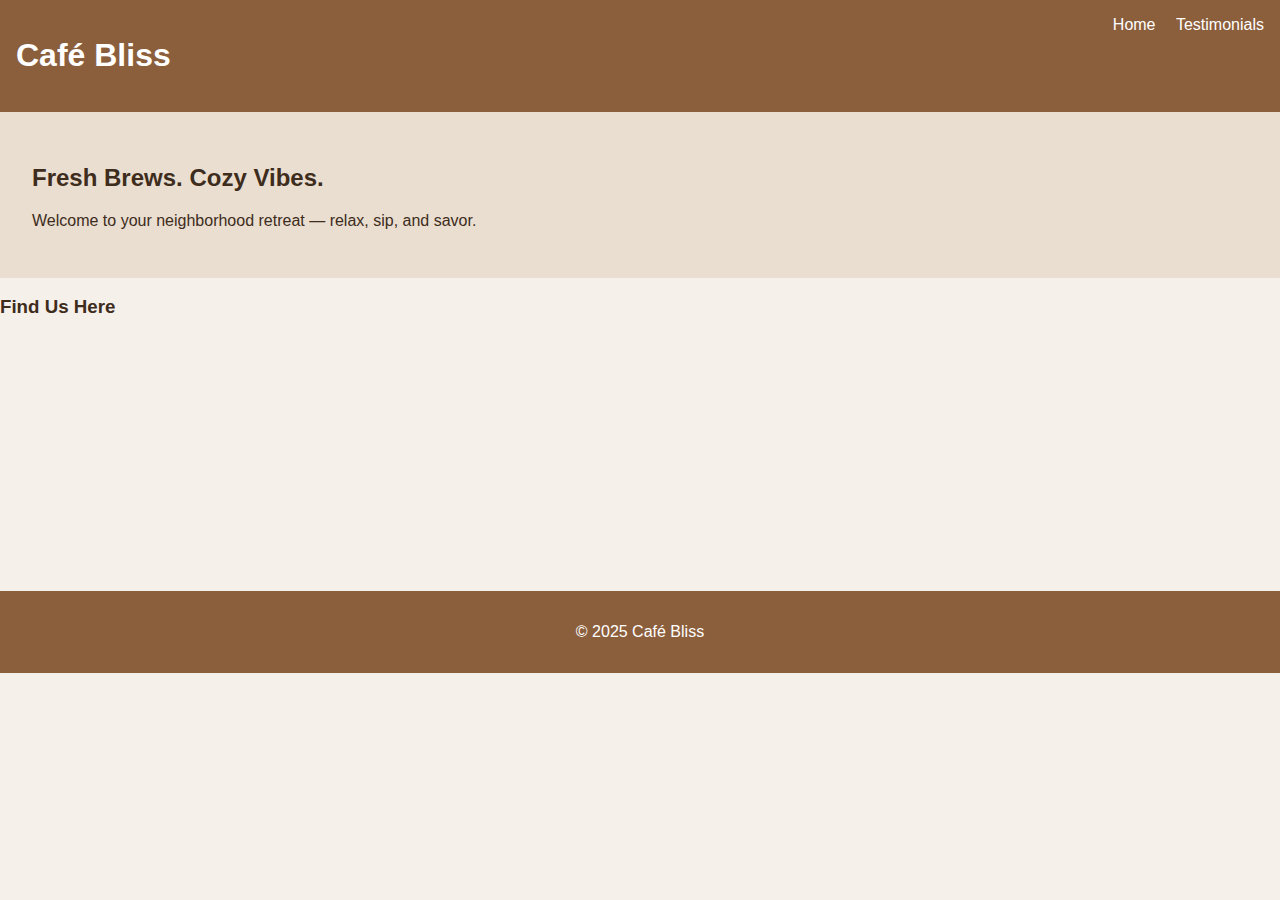
<file: index.html>
<!DOCTYPE html>
<html lang="en">
<head>
  <meta charset="UTF-8" />
  <meta name="viewport" content="width=device-width, initial-scale=1.0"/>
  <title>Café Bliss</title>
  <link rel="stylesheet" href="styles.css"/>
</head>
<body>
  <header>
    <h1>Café Bliss</h1>
    <nav>
      <a href="index.html">Home</a>
      <a href="testimonials.html">Testimonials</a>
    </nav>
  </header>

  <section class="hero">
    <h2>Fresh Brews. Cozy Vibes.</h2>
    <p>Welcome to your neighborhood retreat — relax, sip, and savor.</p>
  </section>

  <section class="map">
    <h3>Find Us Here</h3>
    <iframe src="https://www.google.com/maps/embed?pb=!1m18!..." width="100%" height="250" style="border:0;" allowfullscreen="" loading="lazy"></iframe>
  </section>

  <footer>
    <p>&copy; 2025 Café Bliss</p>
  </footer>
</body>
</html>
</file>
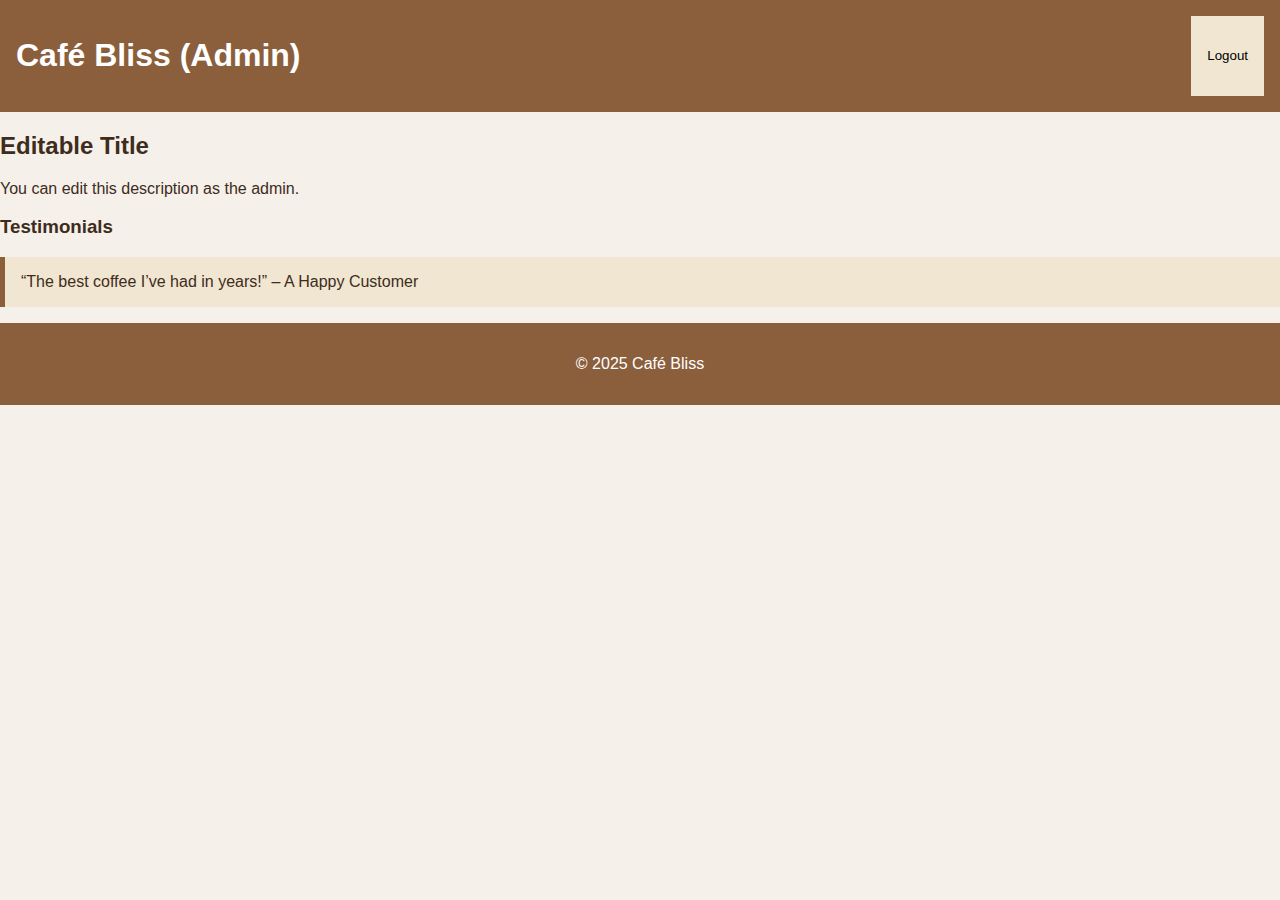
<file: admin.html>
<!DOCTYPE html>
<html lang="en">
<head>
  <meta charset="UTF-8" />
  <meta name="viewport" content="width=device-width, initial-scale=1.0"/>
  <title>Admin – Café Bliss</title>
  <link rel="stylesheet" href="styles.css"/>
</head>
<body>
  <header>
    <h1 contenteditable="false">Café Bliss (Admin)</h1>
    <button id="logoutBtn">Logout</button>
  </header>

  <main>
    <section>
      <h2 contenteditable="true">Editable Title</h2>
      <p contenteditable="true">You can edit this description as the admin.</p>
    </section>
    <section>
      <h3>Testimonials</h3>
      <div class="testimonial" contenteditable="true">
        “The best coffee I’ve had in years!” – A Happy Customer
      </div>
    </section>
  </main>

  <footer>
    <p>&copy; 2025 Café Bliss</p>
  </footer>

  <script src="script.js"></script>
</body>
</html>
</file>
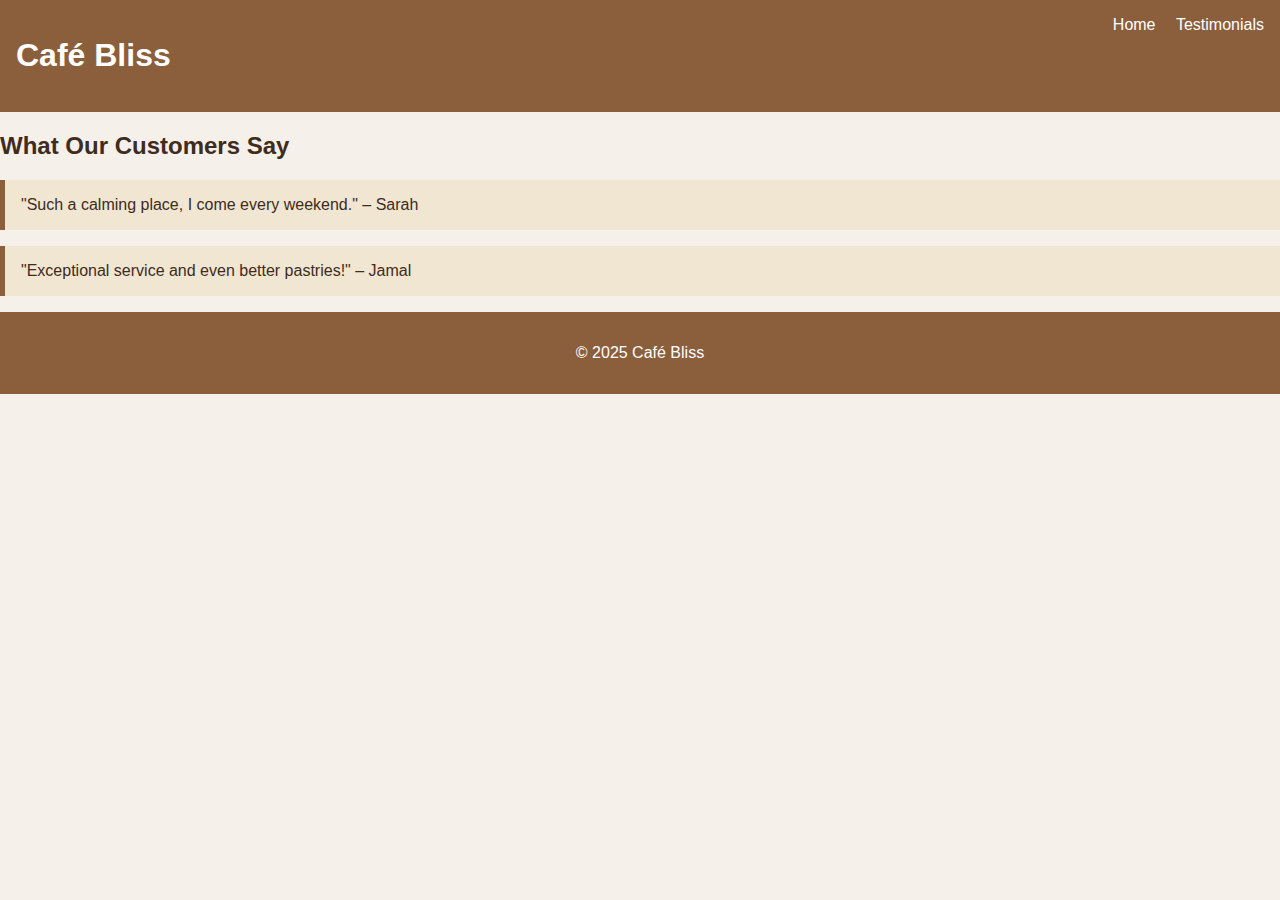
<file: testimonials.html>
<!DOCTYPE html>
<html lang="en">
<head>
  <meta charset="UTF-8"/>
  <meta name="viewport" content="width=device-width, initial-scale=1.0"/>
  <title>Testimonials – Café Bliss</title>
  <link rel="stylesheet" href="styles.css"/>
</head>
<body>
  <header>
    <h1>Café Bliss</h1>
    <nav>
      <a href="index.html">Home</a>
      <a href="testimonials.html">Testimonials</a>
    </nav>
  </header>

  <main>
    <section>
      <h2>What Our Customers Say</h2>
      <div class="testimonial">"Such a calming place, I come every weekend." – Sarah</div>
      <div class="testimonial">"Exceptional service and even better pastries!" – Jamal</div>
    </section>
  </main>

  <footer>
    <p>&copy; 2025 Café Bliss</p>
  </footer>
</body>
</html>
</file>
<file: styles.css>
body {
  margin: 0;
  font-family: 'Segoe UI', sans-serif;
  background-color: #f5f0ea;
  color: #3e2c1c;
}
header {
  background-color: #8b5e3c;
  color: white;
  padding: 1rem;
  display: flex;
  justify-content: space-between;
}
nav a {
  color: white;
  margin-left: 1rem;
  text-decoration: none;
}
.hero {
  padding: 2rem;
  background-color: #e9ded0;
}
.testimonial {
  background: #f0e6d2;
  border-left: 5px solid #8b5e3c;
  padding: 1rem;
  margin: 1rem 0;
}
footer {
  text-align: center;
  padding: 1rem;
  background-color: #8b5e3c;
  color: white;
}
button#logoutBtn {
  background-color: #f0e6d2;
  border: none;
  padding: 0.5rem 1rem;
  cursor: pointer;
}
.center {
  text-align: center;
  padding: 5rem 1rem;
}
</file>
